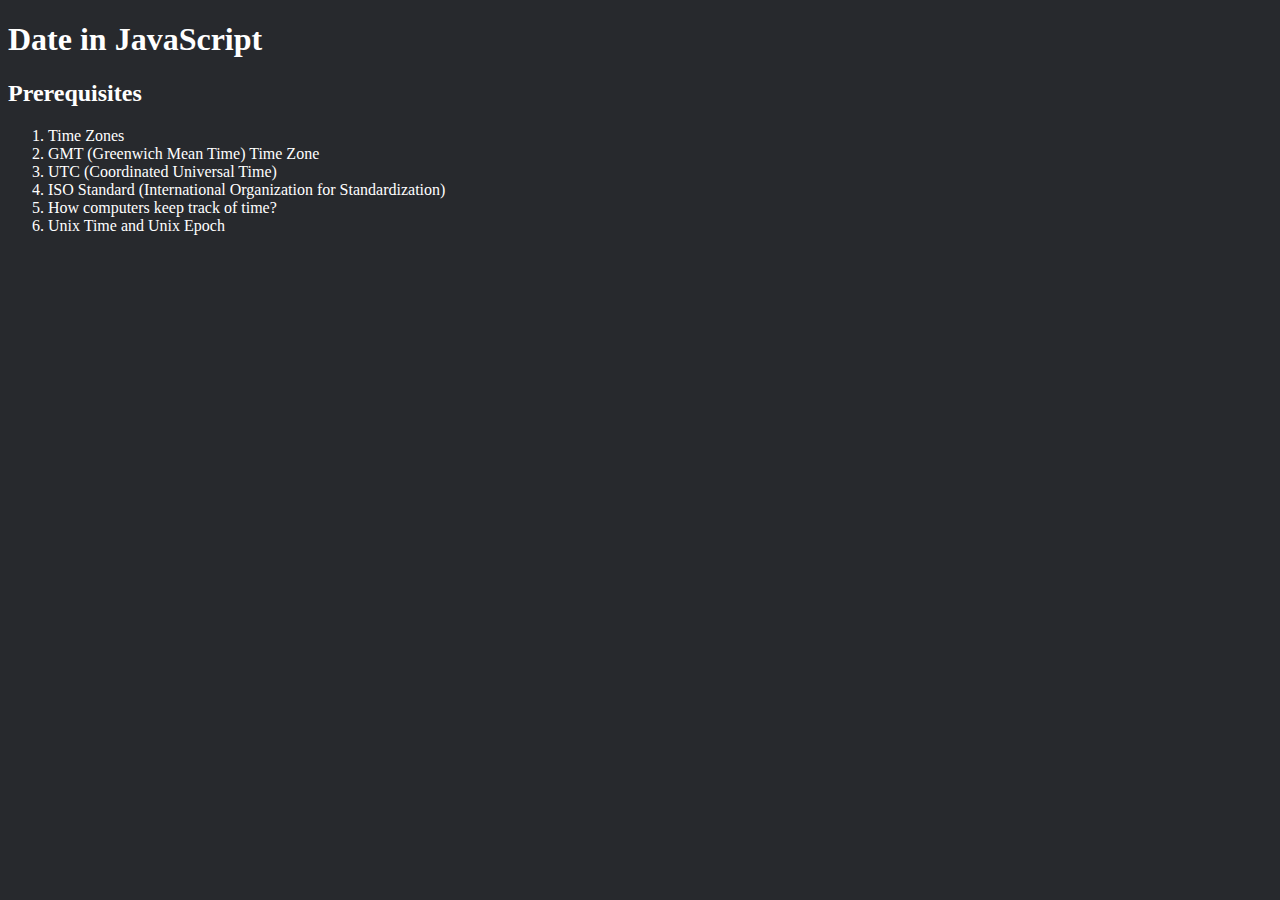
<file: 06_date-in-javascript-part-1/index.html>
<!DOCTYPE html>
<html lang="en">
  <head>
    <meta charset="UTF-8" />
    <meta name="viewport" content="width=device-width, initial-scale=1.0" />
    <title>JavaScript for ProCodrrs</title>
    <script src="script.js" defer></script>
  </head>
  <body style="background-color: #27292d; color: white; font-family: cursive">
    <h1>Date in JavaScript</h1>
    <h2>Prerequisites</h2>
    <ol>
      <li>Time Zones</li>
      <li>GMT (Greenwich Mean Time) Time Zone</li>
      <li>UTC (Coordinated Universal Time)</li>
      <li>ISO Standard (International Organization for Standardization)</li>
      <li>How computers keep track of time?</li>
      <li>Unix Time and Unix Epoch</li>
    </ol>
  </body>
</html>
</file>
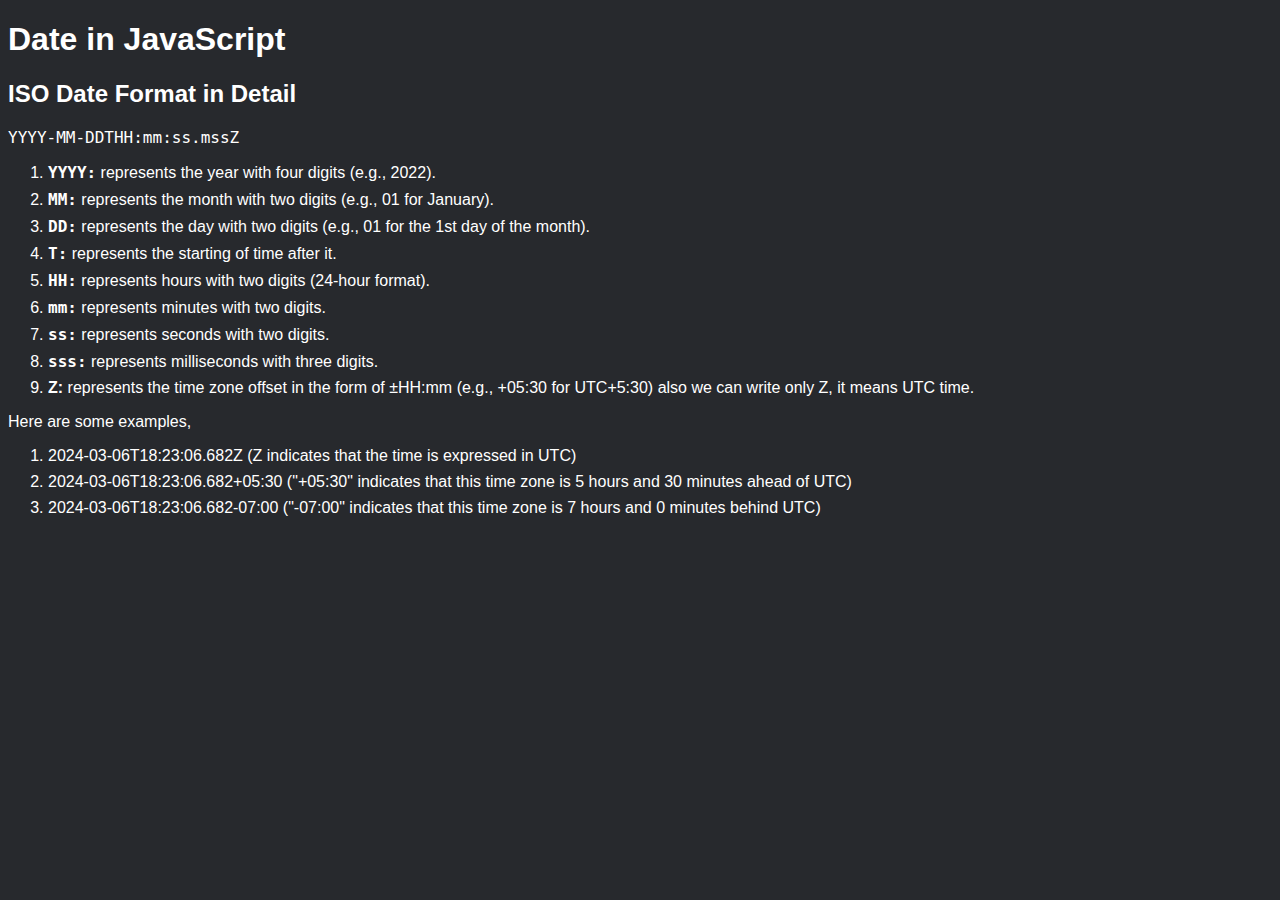
<file: 07_date-in-javascript-part-2/final-code/index.html>
<!DOCTYPE html>
<html lang="en">
  <head>
    <meta charset="UTF-8" />
    <meta name="viewport" content="width=device-width, initial-scale=1.0" />
    <title>JavaScript for ProCodrrs</title>
    <link rel="stylesheet" href="style.css" />
    <script src="script.js" defer></script>
  </head>
  <body
    style="background-color: #27292d; color: white; font-family: sans-serif"
  >
    <h1>Date in JavaScript</h1>
    <h2>ISO Date Format in Detail</h2>
    <code>YYYY-MM-DDTHH:mm:ss.mssZ</code>
    <ol>
      <li>
        <b><code>YYYY:</code></b> represents the year with four digits (e.g.,
        2022).
      </li>
      <li>
        <b><code>MM:</code></b> represents the month with two digits (e.g., 01
        for January).
      </li>
      <li>
        <b><code>DD:</code></b> represents the day with two digits (e.g., 01 for
        the 1st day of the month).
      </li>
      <li>
        <b><code>T:</code></b> represents the starting of time after it.
      </li>
      <li>
        <b><code>HH:</code></b> represents hours with two digits (24-hour
        format).
      </li>
      <li>
        <b><code>mm:</code></b> represents minutes with two digits.
      </li>
      <li>
        <b><code>ss:</code></b> represents seconds with two digits.
      </li>
      <li>
        <b><code>sss:</code></b> represents milliseconds with three digits.
      </li>
      <li>
        <b>Z:</b> represents the time zone offset in the form of ±HH:mm (e.g.,
        +05:30 for UTC+5:30) also we can write only Z, it means UTC time.
      </li>
    </ol>
    <p>Here are some examples,</p>
    <ol>
      <li>
        2024-03-06T18:23:06.682Z (Z indicates that the time is expressed in UTC)
      </li>
      <li>
        2024-03-06T18:23:06.682+05:30 ("+05:30" indicates that this time zone is
        5 hours and 30 minutes ahead of UTC)
      </li>
      <li>
        2024-03-06T18:23:06.682-07:00 ("-07:00" indicates that this time zone is
        7 hours and 0 minutes behind UTC)
      </li>
    </ol>
  </body>
</html>
</file>
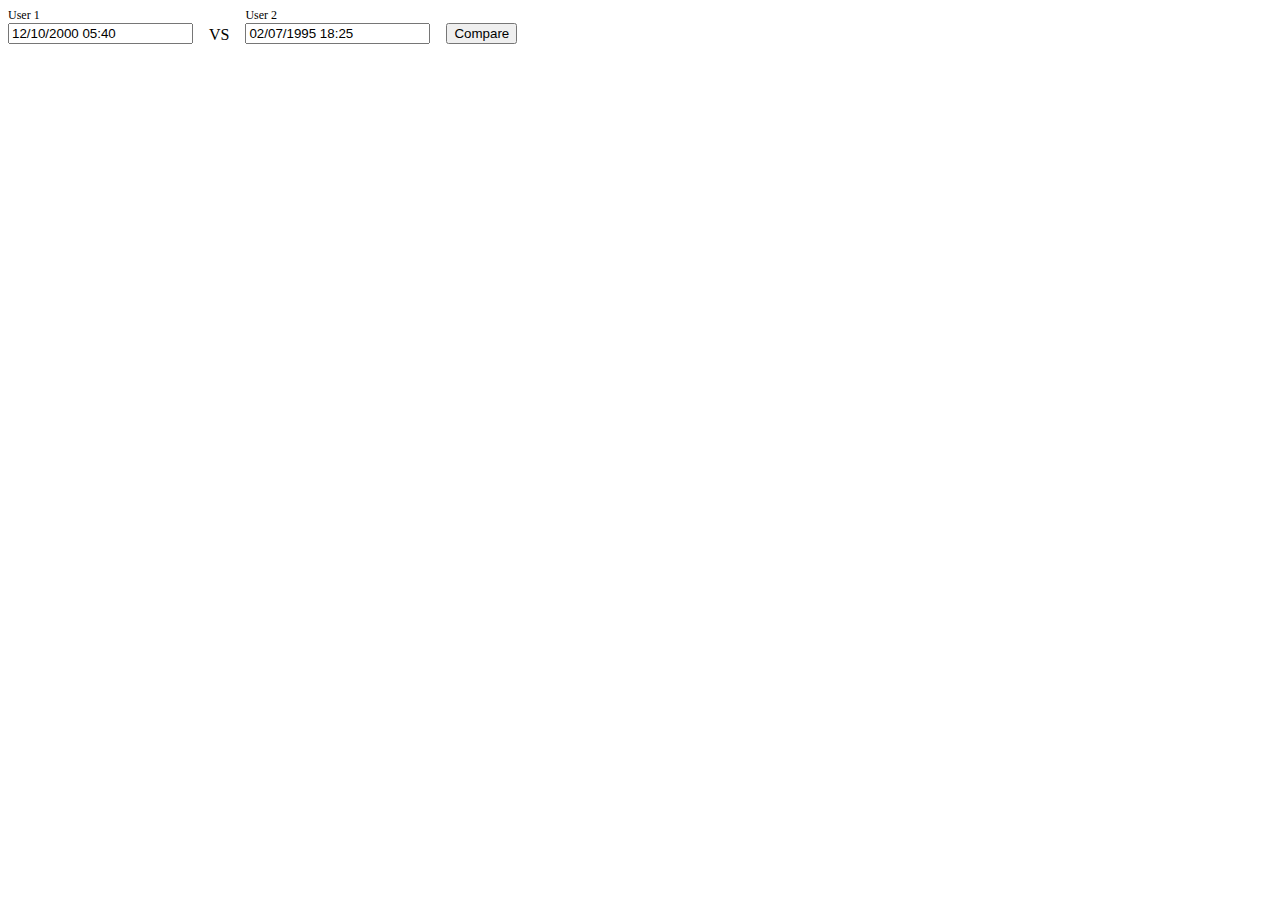
<file: 07_date-in-javascript-part-2/project-code/index.html>
<!DOCTYPE html>
<html lang="en">
  <head>
    <meta charset="UTF-8" />
    <meta name="viewport" content="width=device-width, initial-scale=1.0" />
    <title>Document</title>
    <link rel="stylesheet" href="style.css" />
    <script src="script.js" defer></script>
  </head>
  <body>
    <form>
      <div class="form-control">
        <label>User 1</label>
        <input
          id="user-1"
          type="text"
          placeholder="DD/MM/YYYY HH:mm"
          value="12/10/2000 05:40"
        />
      </div>
      <span>VS</span>
      <div class="form-control">
        <label>User 2</label>
        <input
          id="user-2"
          type="text"
          placeholder="DD/MM/YYYY HH:mm"
          value="02/07/1995 18:25"
        />
      </div>

      <button>Compare</button>
    </form>
    <p></p>
    <p></p>
  </body>
</html>
</file>
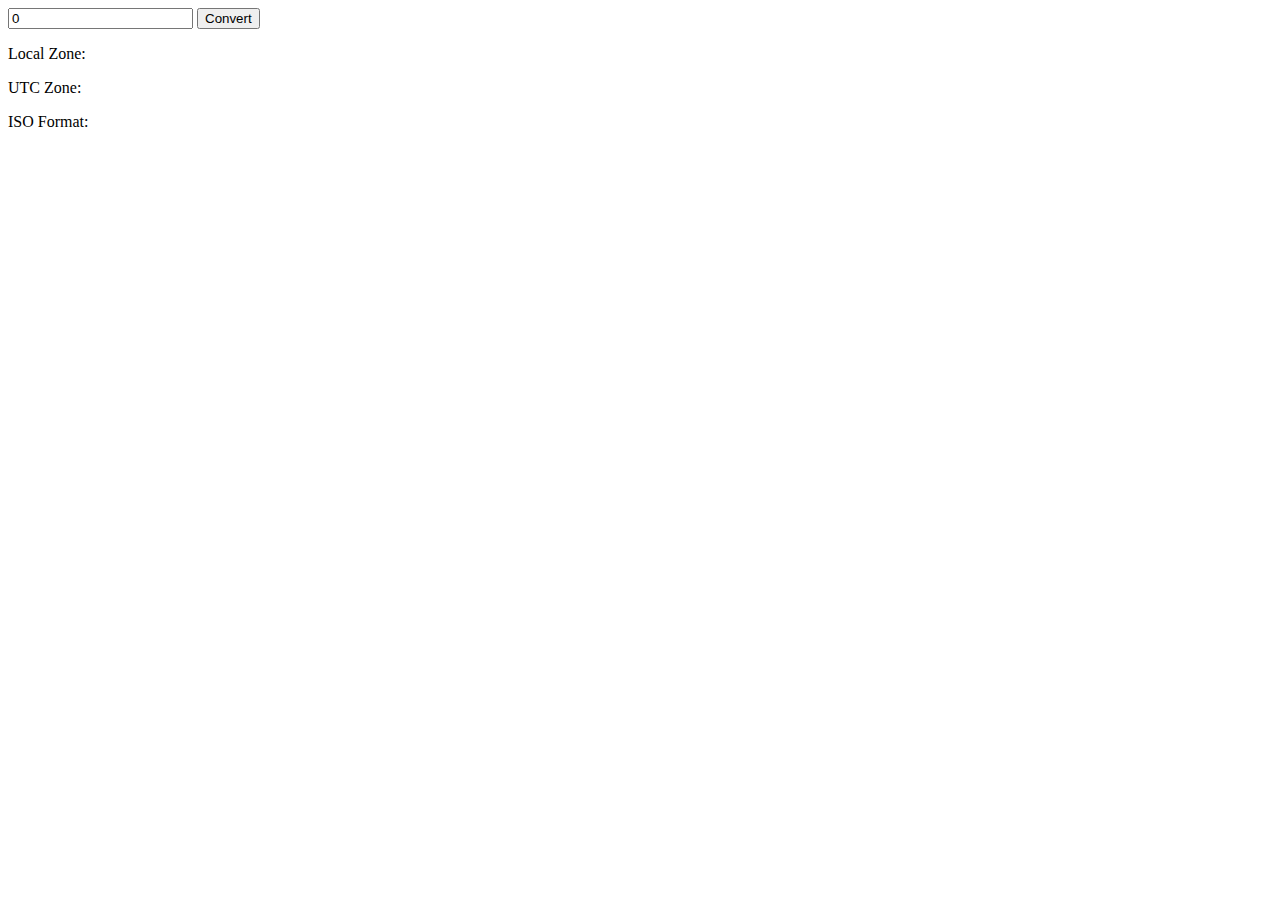
<file: 07_date-in-javascript-part-2/project-code/timeFormatConverter.html>
<!DOCTYPE html>
<html lang="en">
  <head>
    <meta charset="UTF-8" />
    <meta name="viewport" content="width=device-width, initial-scale=1.0" />
    <title>Document</title>
  </head>
  <body>
    <form>
      <input type="number" placeholder="Enter time in ms" value="0" />
      <button>Convert</button>
    </form>
    <p class="local">Local Zone: <span></span></p>
    <p class="utc">UTC Zone: <span></span></p>
    <p class="iso">ISO Format: <span></span></p>

    <script>
      const form = document.querySelector('form')
      const input = document.querySelector('input')
      const local = document.querySelector('.local span')
      const utc = document.querySelector('.utc span')
      const iso = document.querySelector('.iso span')

      form.addEventListener('submit', (e) => {
        e.preventDefault()
        const timestamp = Number(input.value)
        const date = new Date(timestamp)
        local.innerText = date.toLocaleString('en-GB', {
          dateStyle: 'full',
          timeStyle: 'full',
        })
        utc.innerText = date.toUTCString()
        iso.innerText = date.toISOString()
      })
    </script>
  </body>
</html>
</file>
<file: 07_date-in-javascript-part-2/final-code/style.css>
li {
  margin-block: 8px;
}

code {
  font-size: 16px;
}
</file>
<file: 07_date-in-javascript-part-2/project-code/style.css>
form {
  display: flex;
  align-items: flex-end;
  gap: 16px;
}

.form-control {
  display: flex;
  flex-direction: column;
}

label {
  font-size: 12px;
}
</file>
